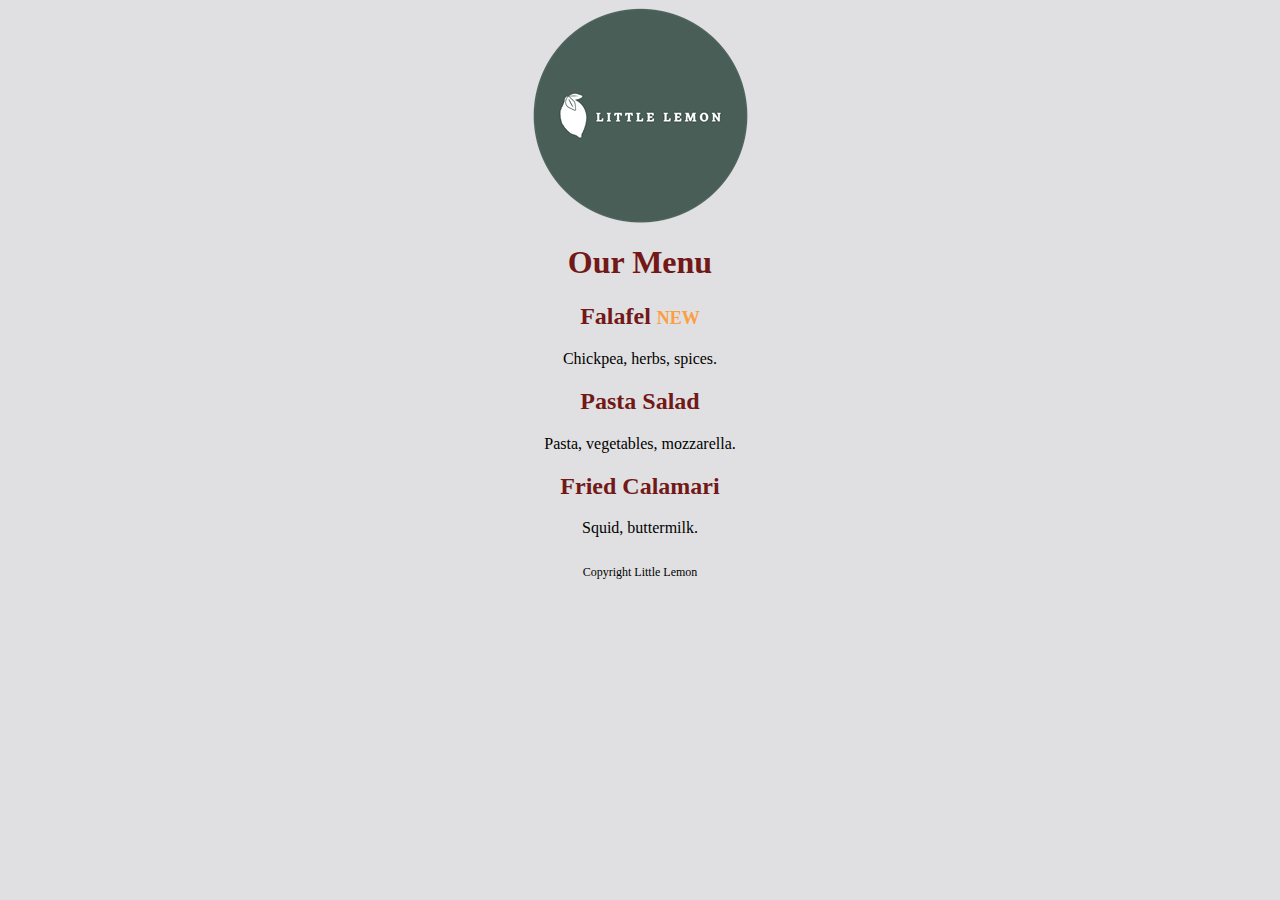
<file: week2-2/index.html>
<!DOCTYPE html>
<html>
  <head>
    <title>Little Lemon</title>
    <link rel="stylesheet" href="styles.css" />
  </head>
  <body>
    <div>
      <img src="logo.png" id="logo" />
    </div>
    <div class="center-text">
      <h1>Our Menu</h1>
      <h2>Falafel <span>NEW</span></h2>
      <p>Chickpea, herbs, spices.</p>
      <h2>Pasta Salad</h2>
      <p>Pasta, vegetables, mozzarella.</p>
      <h2>Fried Calamari</h2>
      <p>Squid, buttermilk.</p>
    </div>
    <div class="center-text">
      <p id="copyright">Copyright Little Lemon</p>
    </div>
  </body>
</html>
</file>
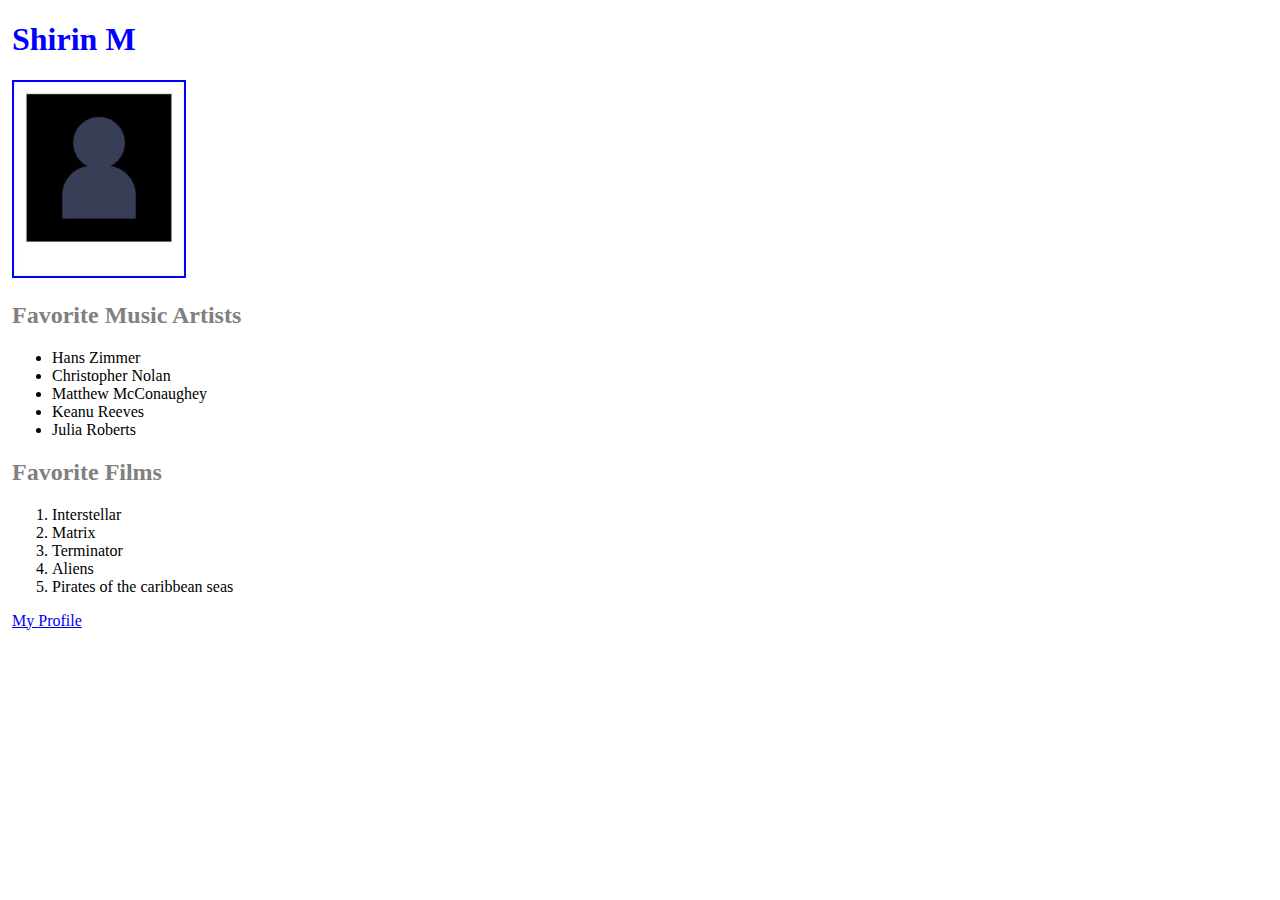
<file: week2-3/index.html>
<!DOCTYPE html>
<html>
  <head>
    <title>Shirin M</title>
    <link rel="stylesheet" href="styles.css" />
  </head>
  <body>
    <div>
      <h1>Shirin M</h1>
    </div>
    <div>
      <img src="photo.jpg" id="photo" />
    </div>
    <div>
      <h2>Favorite Music Artists</h2>
      <ul>
        <li>Hans Zimmer</li>
        <li>Christopher Nolan</li>
        <li>Matthew McConaughey</li>
        <li>Keanu Reeves</li>
        <li>Julia Roberts</li>
      </ul>
    </div>
    <div>
      <h2>Favorite Films</h2>
      <ol>
        <li>Interstellar</li>
        <li>Matrix</li>
        <li>Terminator</li>
        <li>Aliens</li>
        <li>Pirates of the caribbean seas</li>
      </ol>
    </div>
    <div>
      <a href="https://www.meta.com/">My Profile</a>
    </div>
  </body>
</html>
</file>
<file: week2-2/styles.css>
body {
  background-color: #e0e0e2;
}
h1 {
  color: #721817;
}
h2 {
  color: #721817;
}
.center-text {
  text-align: center;
}
#logo {
  margin: auto;
  display: block;
}
h2 > span {
  color: #fa9f42;
  font-size: 0.75em;
}
#copyright {
  padding-top: 12px;
  font-size: 0.75em;
}
</file>
<file: week2-3/styles.css>
img {
  border: solid blue 2px;
}

h1 {
  color: blue;
}

h2 {
  color: grey;
}

div {
  margin: 4px;
}
</file>
